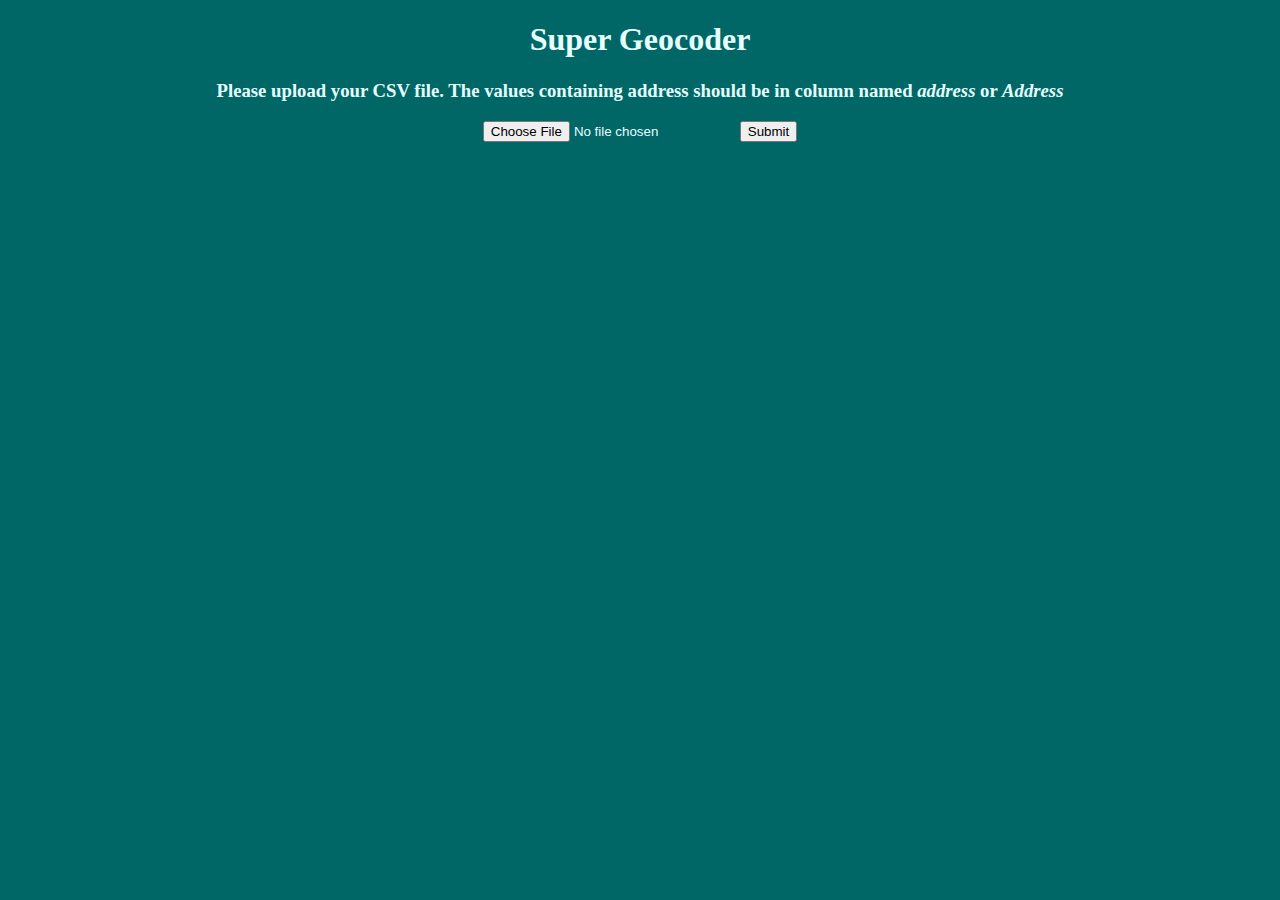
<file: templates/index.html>
<!DOCTYPE html>
<html lang="en">
    <title>Super Geocoder App</title>
    <head>
        <link href="../static/main.css" rel="stylesheet">
    </head>
    <body>
         <div class="containter">
            <h1>Super Geocoder</h1>
            <h3>Please upload your CSV file. The values containing address should be in column named <i>address</i> or <i>Address</i></h3>
            <form action="{{url_for('success')}}" method="POST" enctype="multipart/form-data">
                    <input type="file" id="file" name="file">
                    <input type="submit">
                </form>
            </form>
         </div>
    </body>
</html>
</file>
<file: static/main.css>
html, body{
    height: 100%;
    margin: 0;
}

.containter {
margin: 0 auto;
margin-left: auto;
margin-right: auto;
width: 100%;
height: 100%;
background-color: #006666;
color: #e6ffff;
overflow: hidden;
text-align: center;
align-items: center;
justify-content: center;
table-layout: center;
}
.containter table{
    text-align: center;
    align-items: center;
    justify-content: center;
    table-layout: center;

}
</file>
